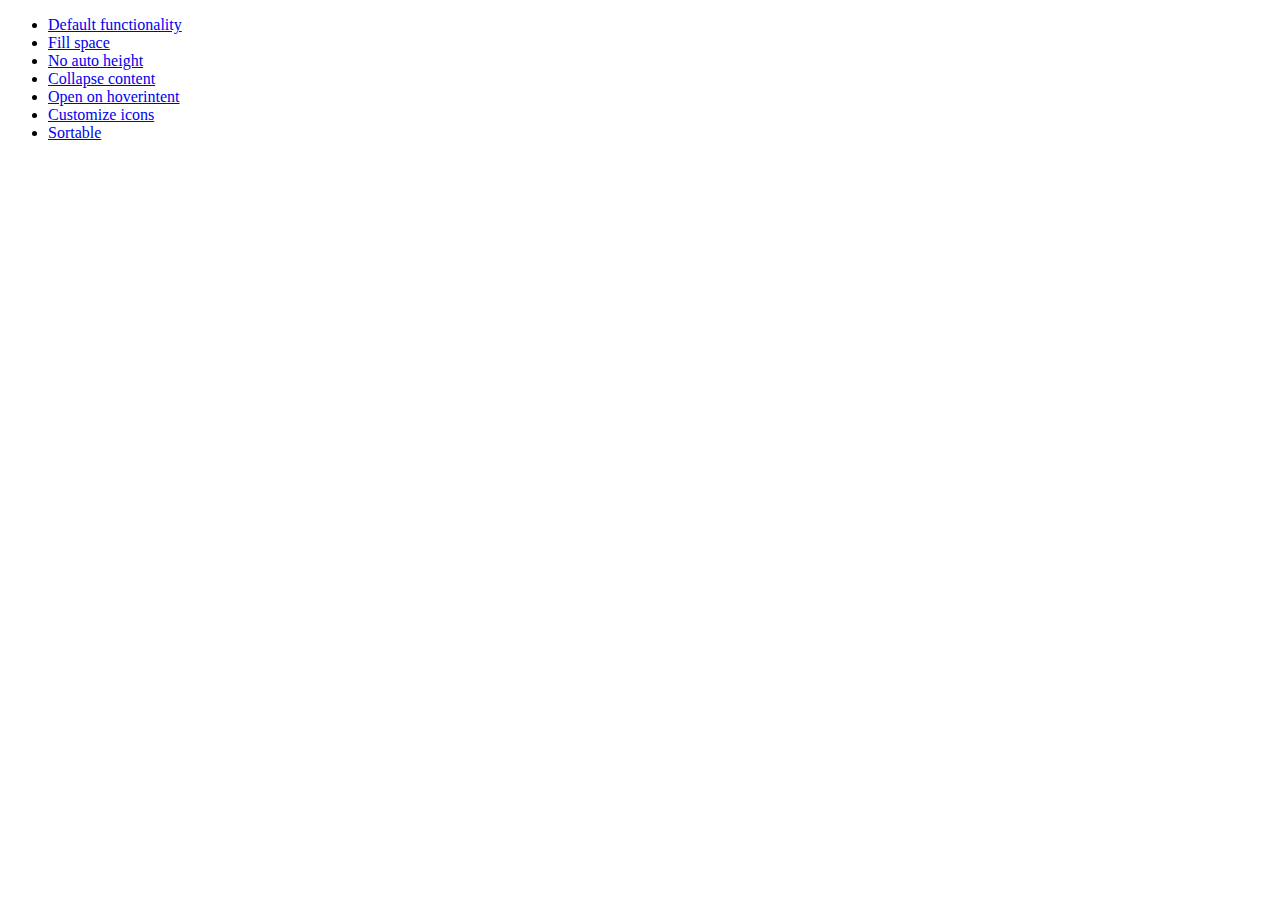
<file: web/static/development-bundle/demos/accordion/index.html>
<!doctype html>
<html lang="en">
<head>
	<meta charset="utf-8">
	<title>jQuery UI Accordion Demos</title>
</head>
<body>

<ul>
	<li><a href="default.html">Default functionality</a></li>
	<li><a href="fillspace.html">Fill space</a></li>
	<li><a href="no-auto-height.html">No auto height</a></li>
	<li><a href="collapsible.html">Collapse content</a></li>
	<li><a href="hoverintent.html">Open on hoverintent</a></li>
	<li><a href="custom-icons.html">Customize icons</a></li>
	<li><a href="sortable.html">Sortable</a></li>
</ul>

</body>
</html>
</file>
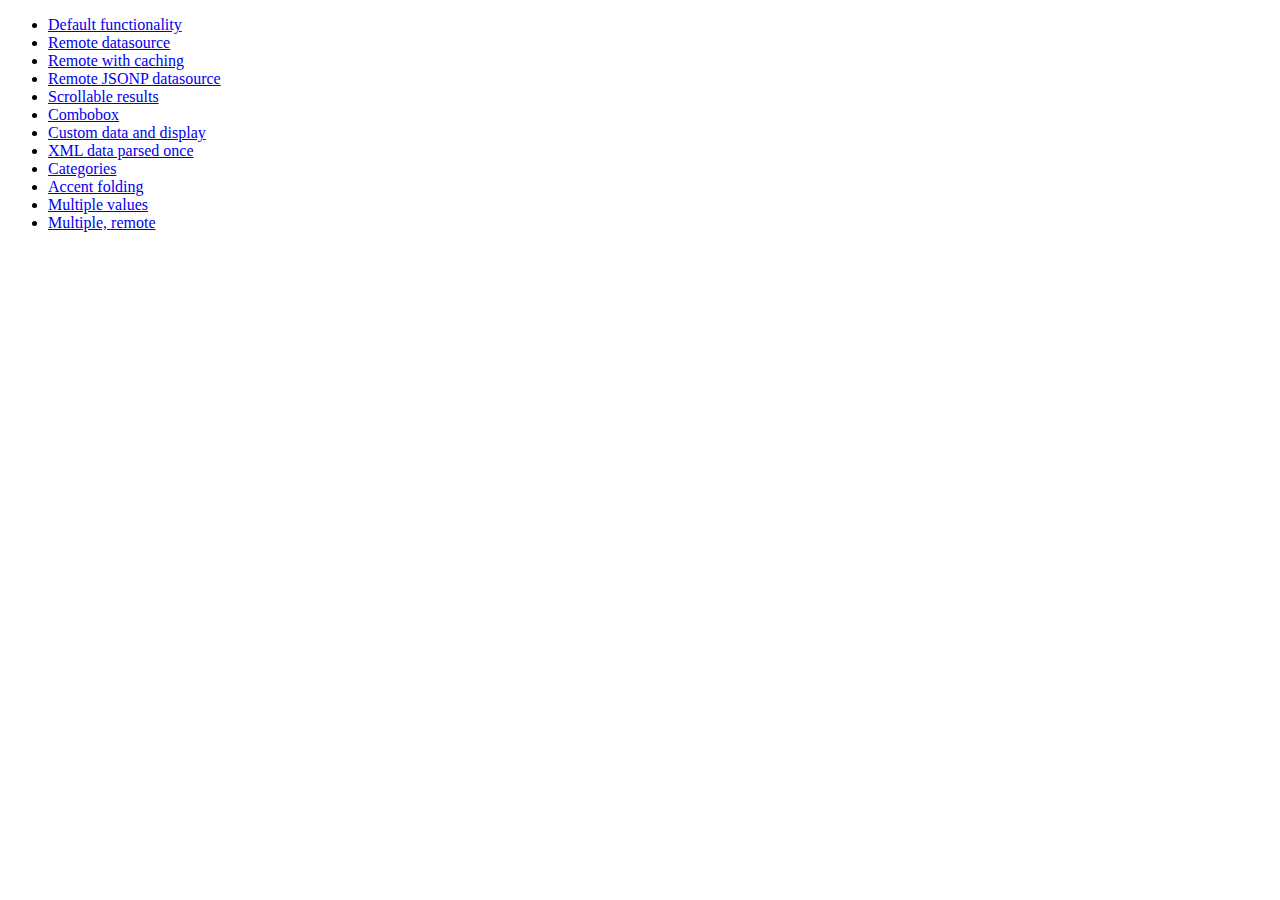
<file: web/static/development-bundle/demos/autocomplete/index.html>
<!doctype html>
<html lang="en">
<head>
	<meta charset="utf-8">
	<title>jQuery UI Autocomplete Demos</title>
</head>
<body>

<ul>
	<li><a href="default.html">Default functionality</a></li>
	<li><a href="remote.html">Remote datasource</a></li>
	<li><a href="remote-with-cache.html">Remote with caching</a></li>
	<li><a href="remote-jsonp.html">Remote JSONP datasource</a></li>
	<li><a href="maxheight.html">Scrollable results</a></li>
	<li><a href="combobox.html">Combobox</a></li>
	<li><a href="custom-data.html">Custom data and display</a></li>
	<li><a href="xml.html">XML data parsed once</a></li>
	<li><a href="categories.html">Categories</a></li>
	<li><a href="folding.html">Accent folding</a></li>
	<li><a href="multiple.html">Multiple values</a></li>
	<li><a href="multiple-remote.html">Multiple, remote</a></li>
</ul>

</body>
</html>
</file>
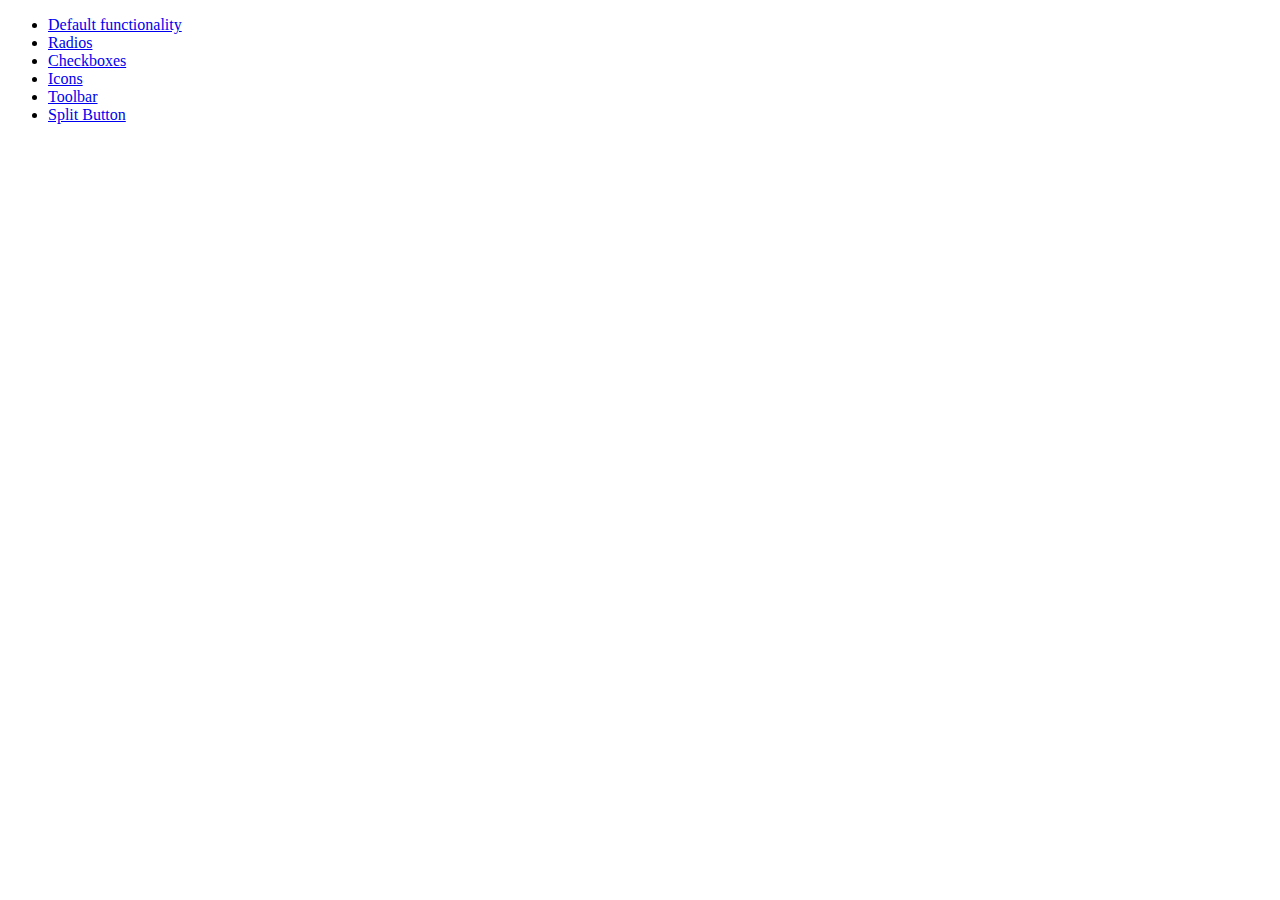
<file: web/static/development-bundle/demos/button/index.html>
<!doctype html>
<html lang="en">
<head>
	<meta charset="utf-8">
	<title>jQuery UI Button Demos</title>
</head>
<body>

<ul>
	<li><a href="default.html">Default functionality</a></li>
	<li><a href="radio.html">Radios</a></li>
	<li><a href="checkbox.html">Checkboxes</a></li>
	<li><a href="icons.html">Icons</a></li>
	<li><a href="toolbar.html">Toolbar</a></li>
	<li><a href="splitbutton.html">Split Button</a></li>
</ul>

</body>
</html>
</file>
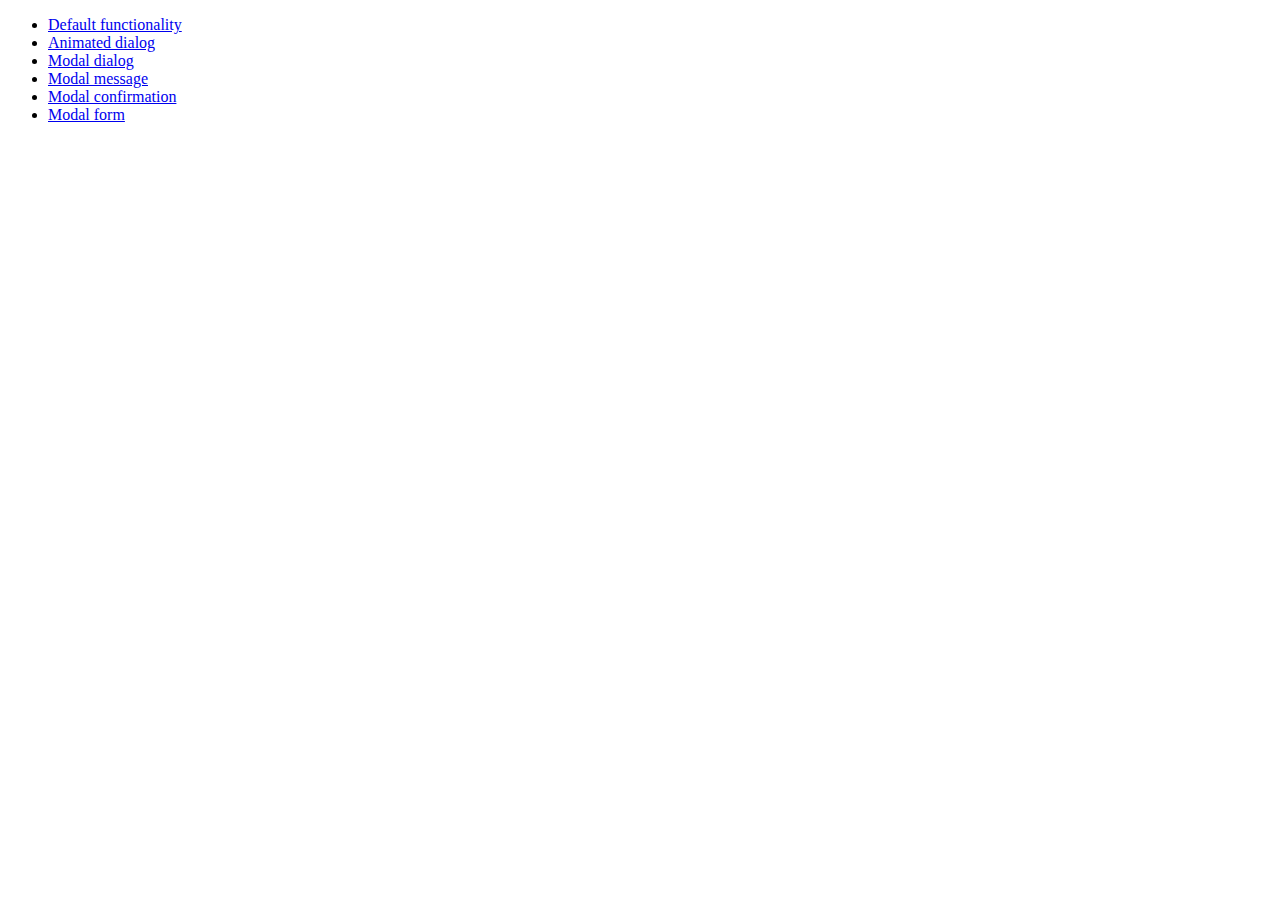
<file: web/static/development-bundle/demos/dialog/index.html>
<!doctype html>
<html lang="en">
<head>
	<meta charset="utf-8">
	<title>jQuery UI Dialog Demos</title>
</head>
<body>

<ul>
	<li><a href="default.html">Default functionality</a></li>
	<li><a href="animated.html">Animated dialog</a></li>
	<li><a href="modal.html">Modal dialog</a></li>
	<li><a href="modal-message.html">Modal message</a></li>
	<li><a href="modal-confirmation.html">Modal confirmation</a></li>
	<li><a href="modal-form.html">Modal form</a></li>
</ul>

</body>
</html>
</file>
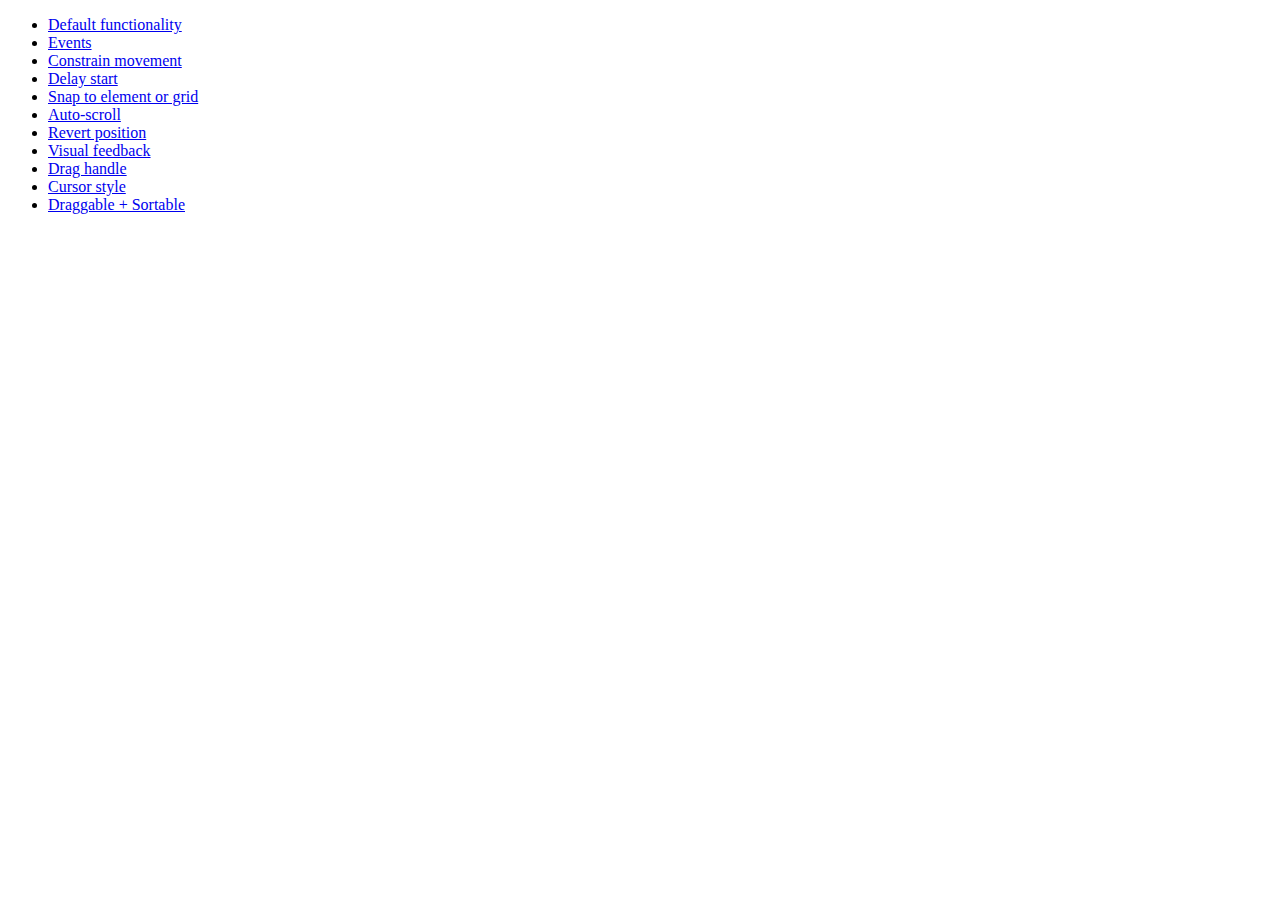
<file: web/static/development-bundle/demos/draggable/index.html>
<!doctype html>
<html lang="en">
<head>
	<meta charset="utf-8">
	<title>jQuery UI Draggable Demos</title>
</head>
<body>

<ul>
	<li><a href="default.html">Default functionality</a></li>
	<li><a href="events.html">Events</a></li>
	<li><a href="constrain-movement.html">Constrain movement</a></li>
	<li><a href="delay-start.html">Delay start</a></li>
	<li><a href="snap-to.html">Snap to element or grid</a></li>
	<li><a href="scroll.html">Auto-scroll</a></li>
	<li><a href="revert.html">Revert position</a></li>
	<li><a href="visual-feedback.html">Visual feedback</a></li>
	<li><a href="handle.html">Drag handle</a></li>
	<li><a href="cursor-style.html">Cursor style</a></li>
	<li><a href="sortable.html">Draggable + Sortable</a></li>
</ul>

</body>
</html>
</file>
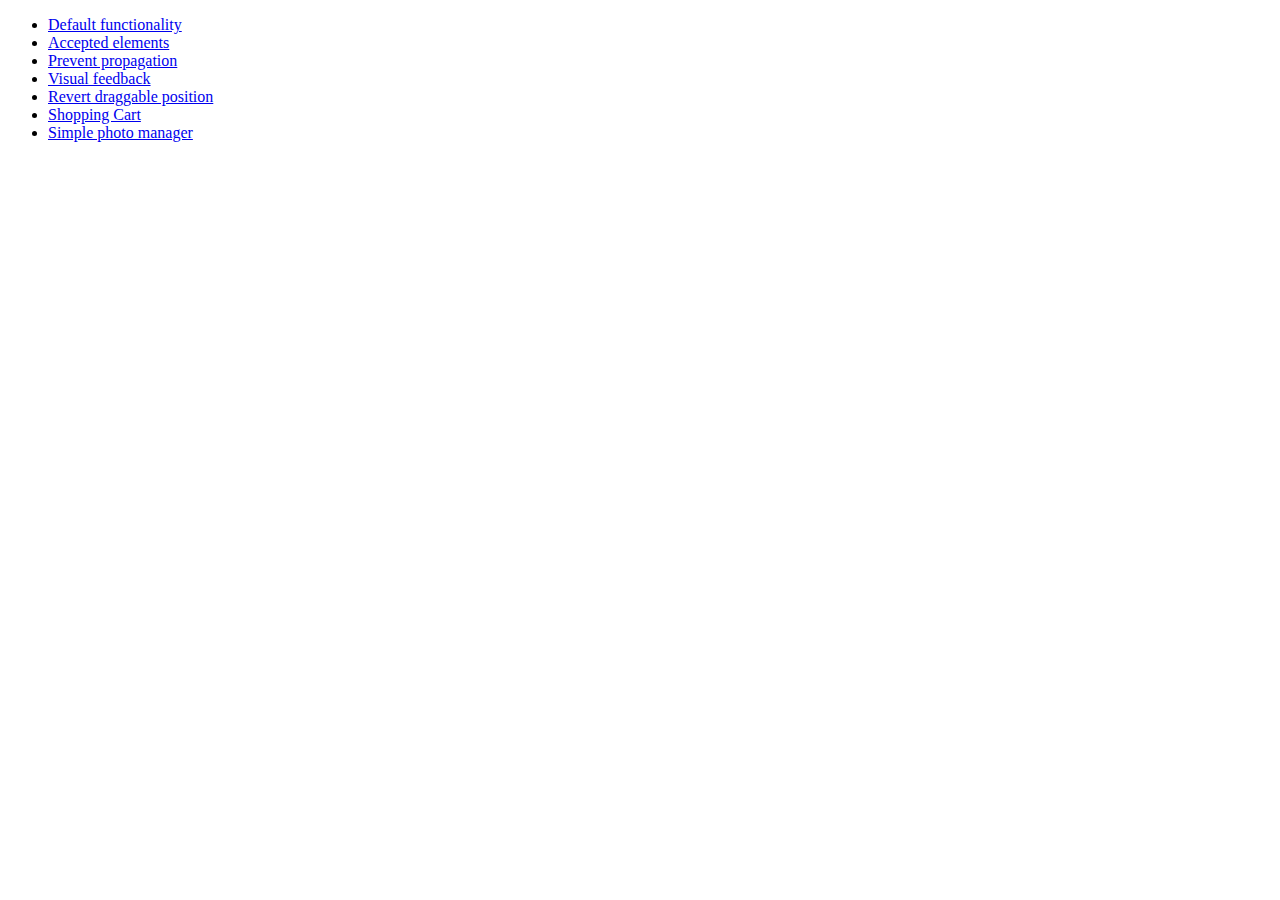
<file: web/static/development-bundle/demos/droppable/index.html>
<!doctype html>
<html lang="en">
<head>
	<meta charset="utf-8">
	<title>jQuery UI Droppable Demos</title>
</head>
<body>

<ul>
	<li><a href="default.html">Default functionality</a></li>
	<li><a href="accepted-elements.html">Accepted elements</a></li>
	<li><a href="propagation.html">Prevent propagation</a></li>
	<li><a href="visual-feedback.html">Visual feedback</a></li>
	<li><a href="revert.html">Revert draggable position</a></li>
	<li><a href="shopping-cart.html">Shopping Cart</a></li>
	<li><a href="photo-manager.html">Simple photo manager</a></li>
</ul>

</body>
</html>
</file>
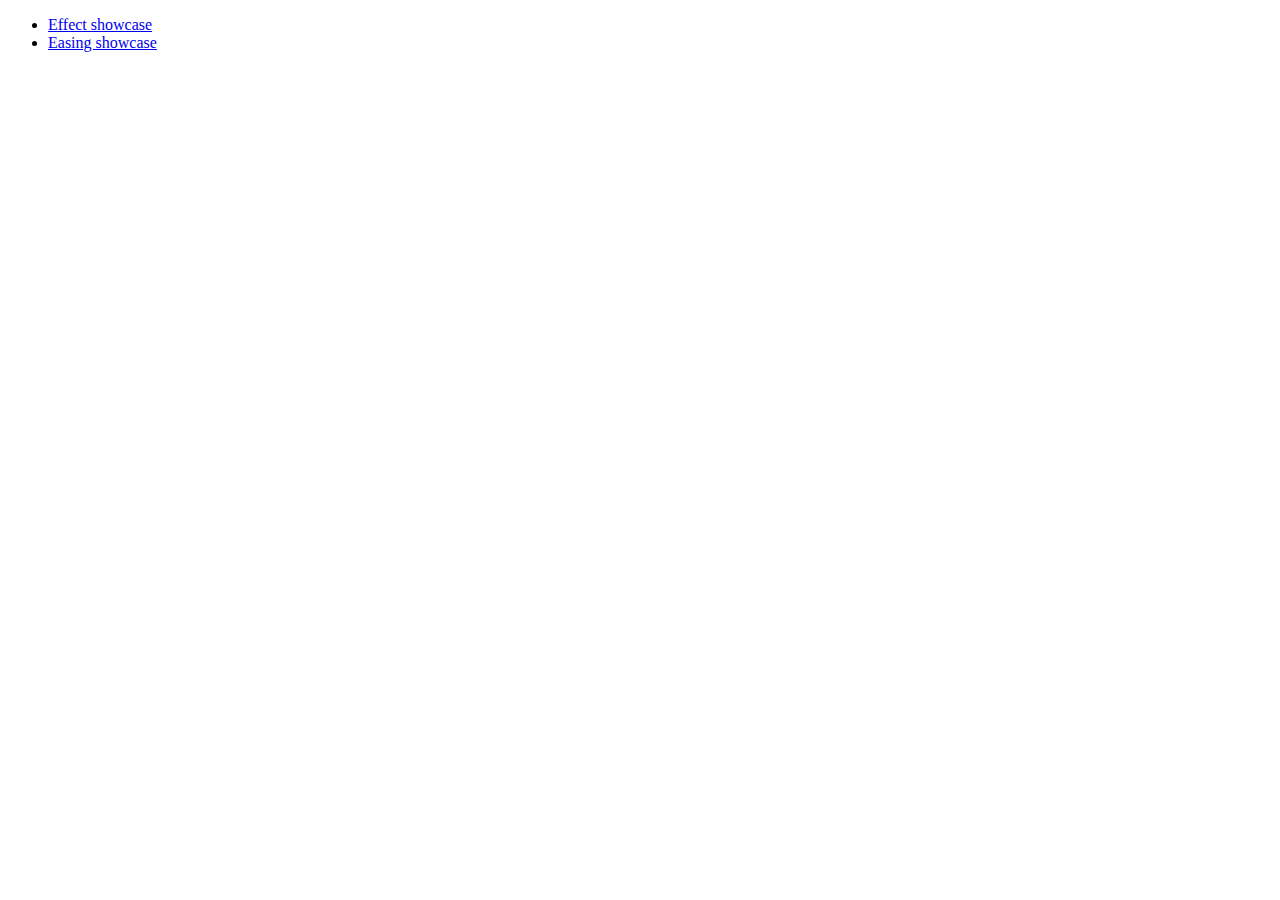
<file: web/static/development-bundle/demos/effect/index.html>
<!doctype html>
<html lang="en">
<head>
	<meta charset="utf-8">
	<title>jQuery UI Effects Demos</title>
</head>
<body>

<ul>
	<li><a href="default.html">Effect showcase</a></li>
	<li><a href="easing.html">Easing showcase</a></li>
</ul>

</body>
</html>
</file>
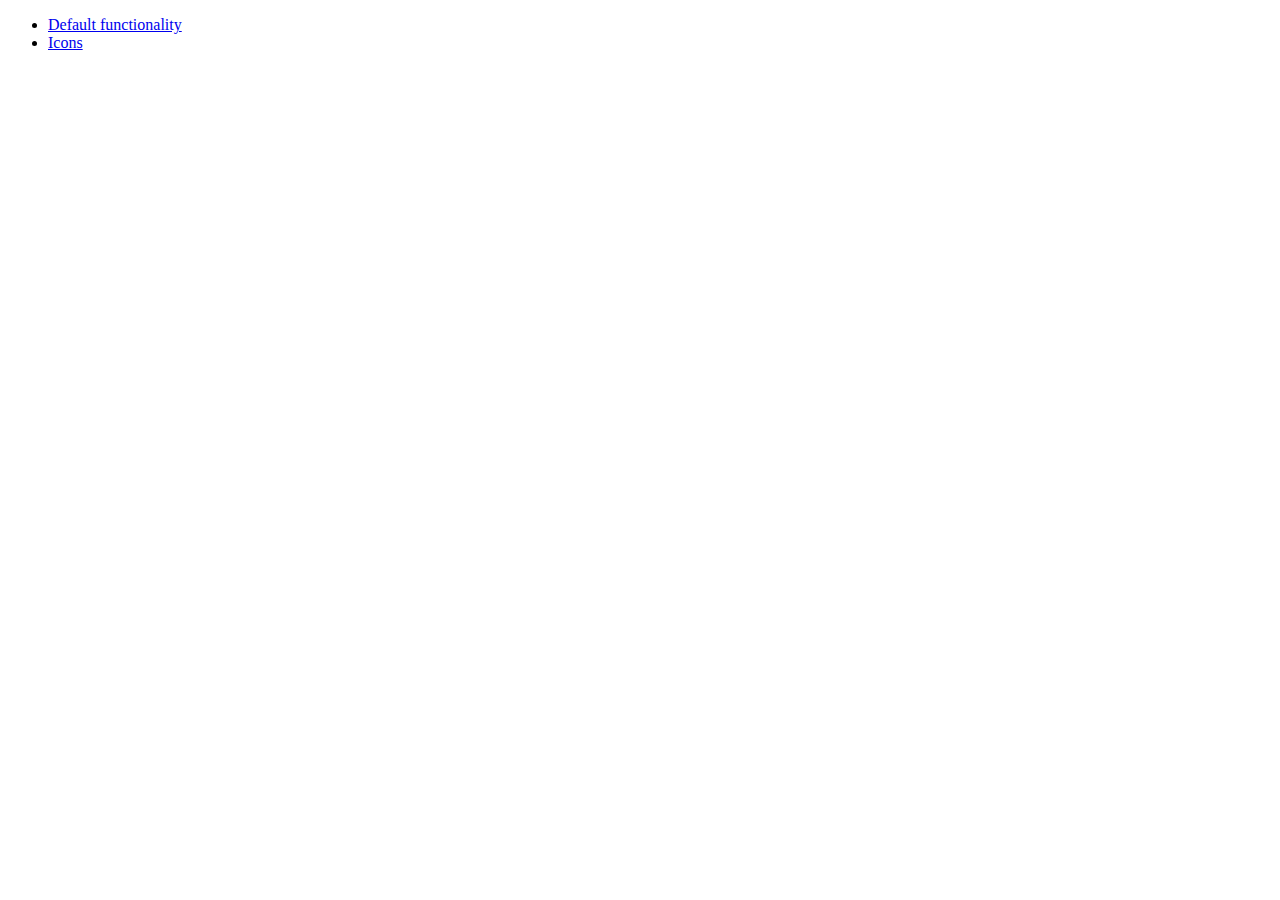
<file: web/static/development-bundle/demos/menu/index.html>
<!doctype html>
<html lang="en">
<head>
	<meta charset="utf-8">
	<title>jQuery UI Menu Demos</title>
</head>
<body>

<ul>
	<li><a href="default.html">Default functionality</a></li>
	<li><a href="icons.html">Icons</a></li>
</ul>

</body>
</html>
</file>
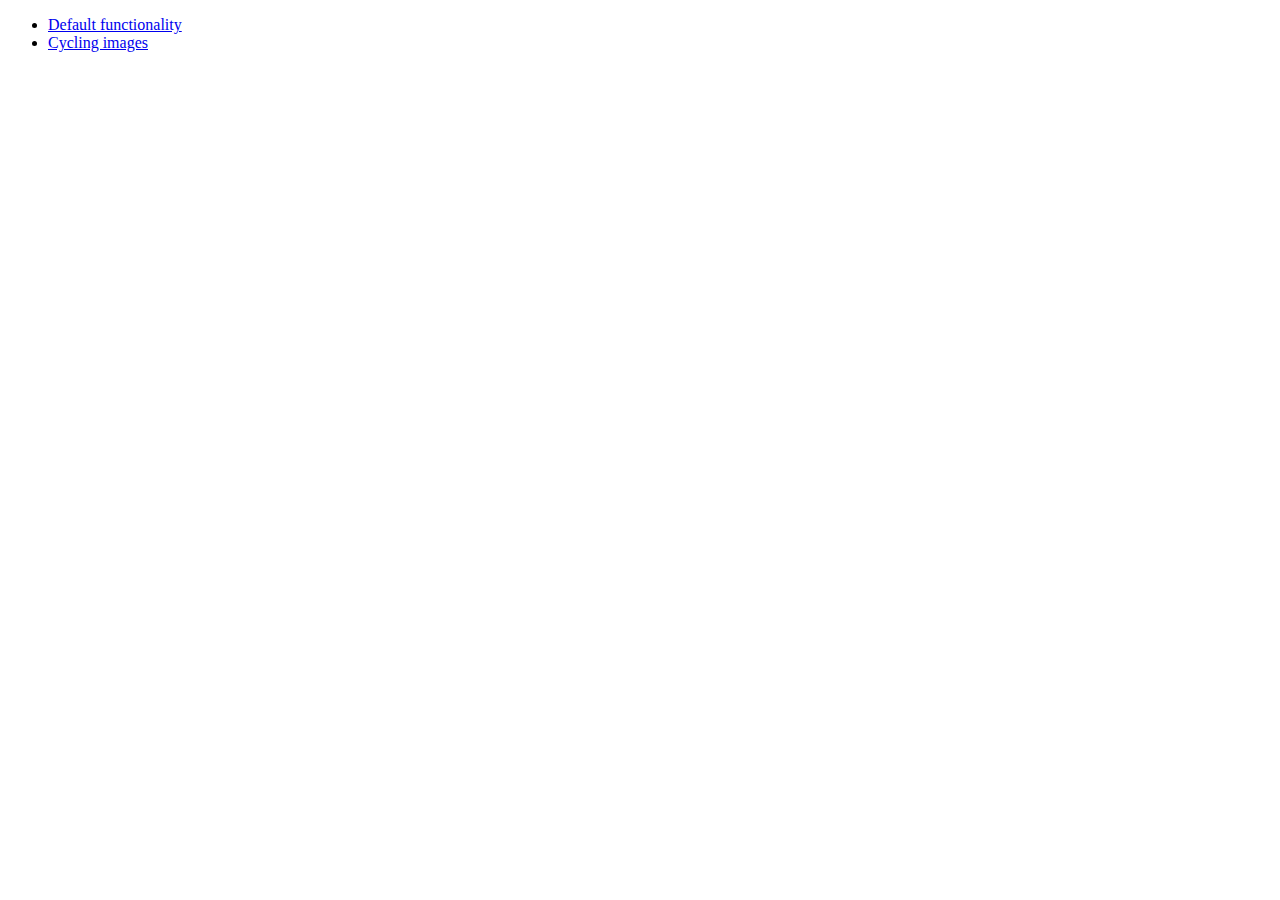
<file: web/static/development-bundle/demos/position/index.html>
<!doctype html>
<html lang="en">
<head>
	<meta charset="utf-8">
	<title>jQuery UI Position Demo</title>
</head>
<body>

<ul>
	<li><a href="default.html">Default functionality</a></li>
	<li><a href="cycler.html">Cycling images</a></li>
</ul>

</body>
</html>
</file>
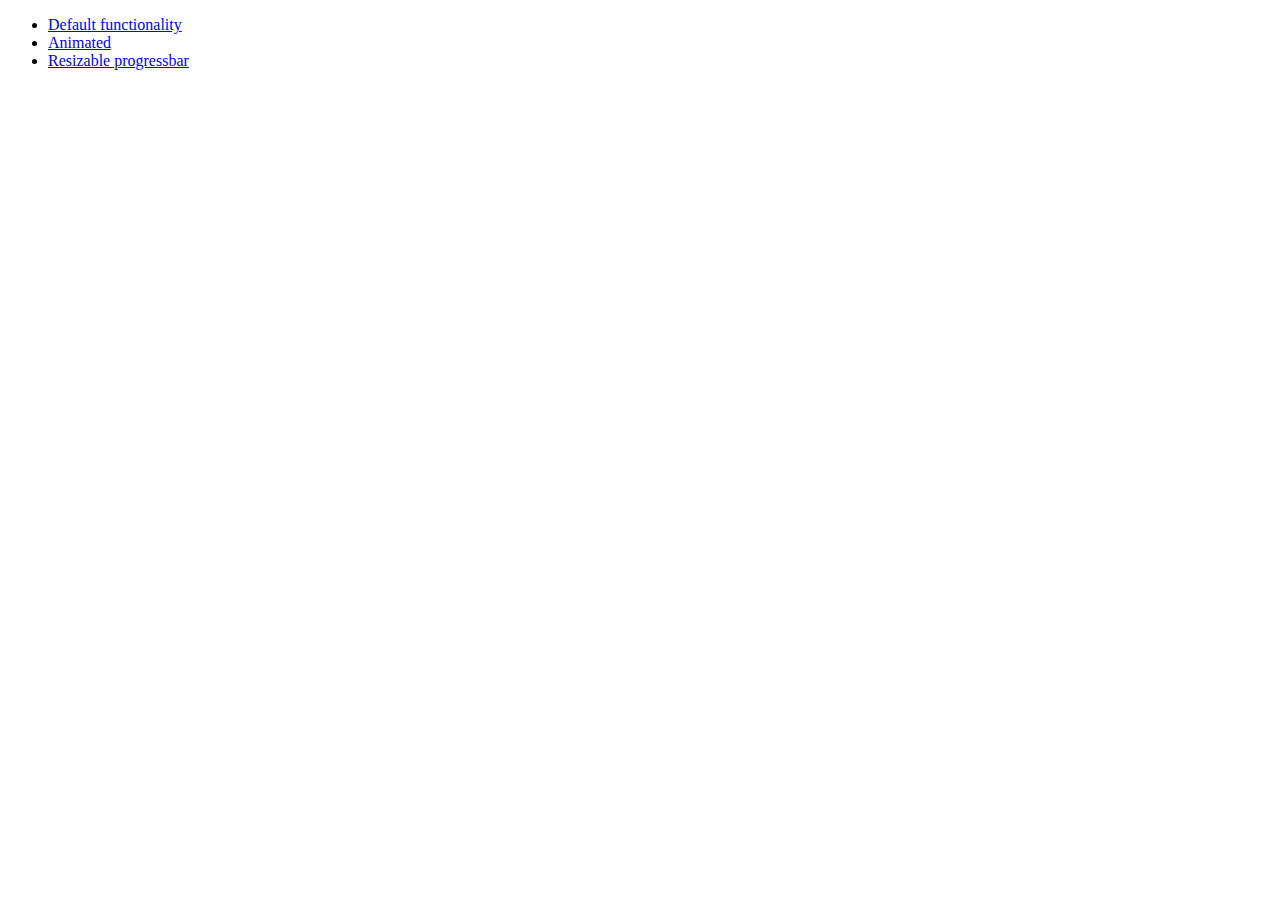
<file: web/static/development-bundle/demos/progressbar/index.html>
<!doctype html>
<html lang="en">
<head>
	<meta charset="utf-8">
	<title>jQuery UI Progressbar Demos</title>
</head>
<body>

<ul>
	<li><a href="default.html">Default functionality</a></li>
	<li><a href="animated.html">Animated</a></li>
	<li><a href="resize.html">Resizable progressbar</a></li>
</ul>

</body>
</html>
</file>
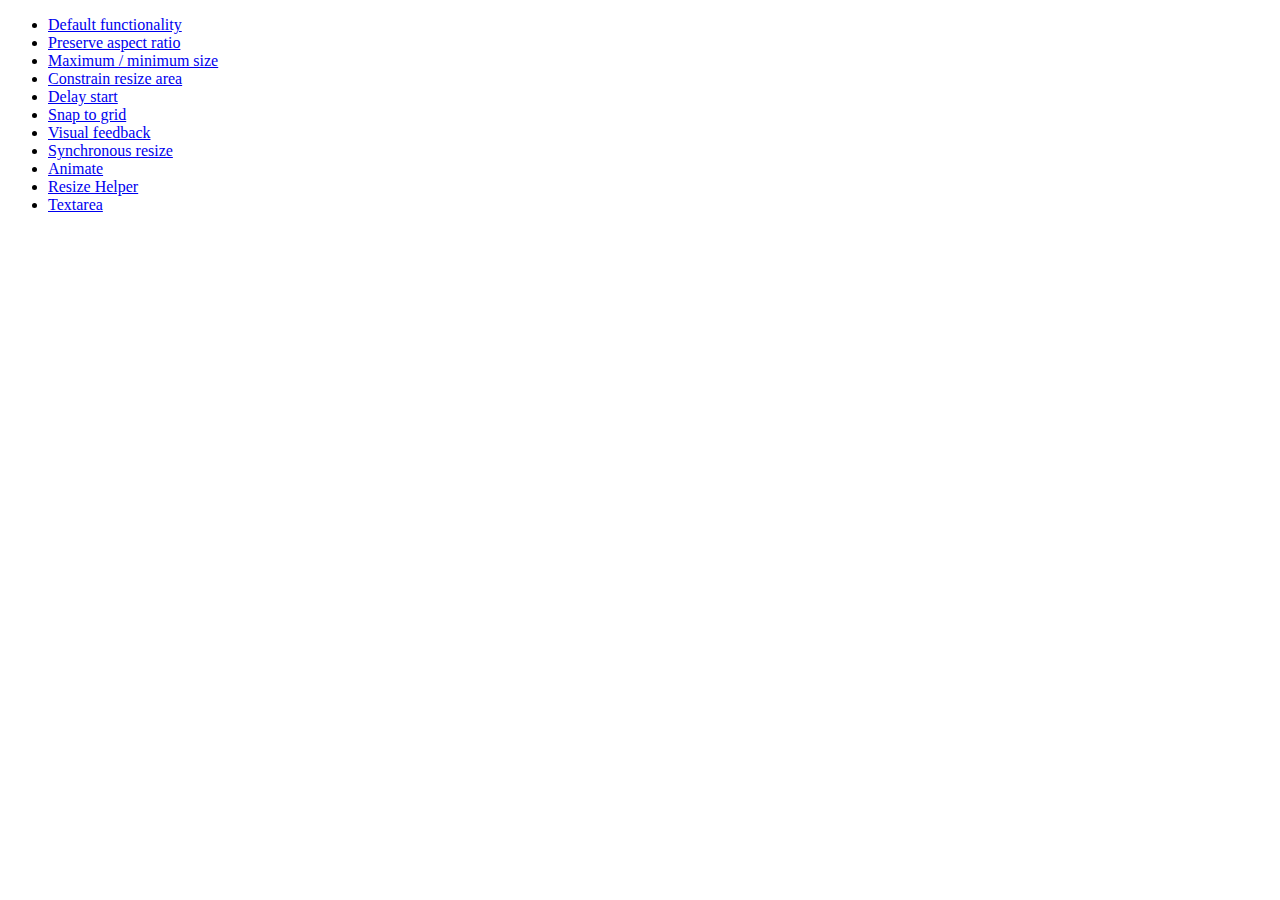
<file: web/static/development-bundle/demos/resizable/index.html>
<!doctype html>
<html lang="en">
<head>
	<meta charset="utf-8">
	<title>jQuery UI Resizable Demos</title>
</head>
<body>

<ul>
	<li><a href="default.html">Default functionality</a></li>
	<li><a href="aspect-ratio.html">Preserve aspect ratio</a></li>
	<li><a href="max-min.html">Maximum / minimum size</a></li>
	<li><a href="constrain-area.html">Constrain resize area</a></li>
	<li><a href="delay-start.html">Delay start</a></li>
	<li><a href="snap-to-grid.html">Snap to grid</a></li>
	<li><a href="visual-feedback.html">Visual feedback</a></li>
	<li><a href="synchronous-resize.html">Synchronous resize</a></li>
	<li><a href="animate.html">Animate</a></li>
	<li><a href="helper.html">Resize Helper</a></li>
	<li><a href="textarea.html">Textarea</a></li>
</ul>

</body>
</html>
</file>
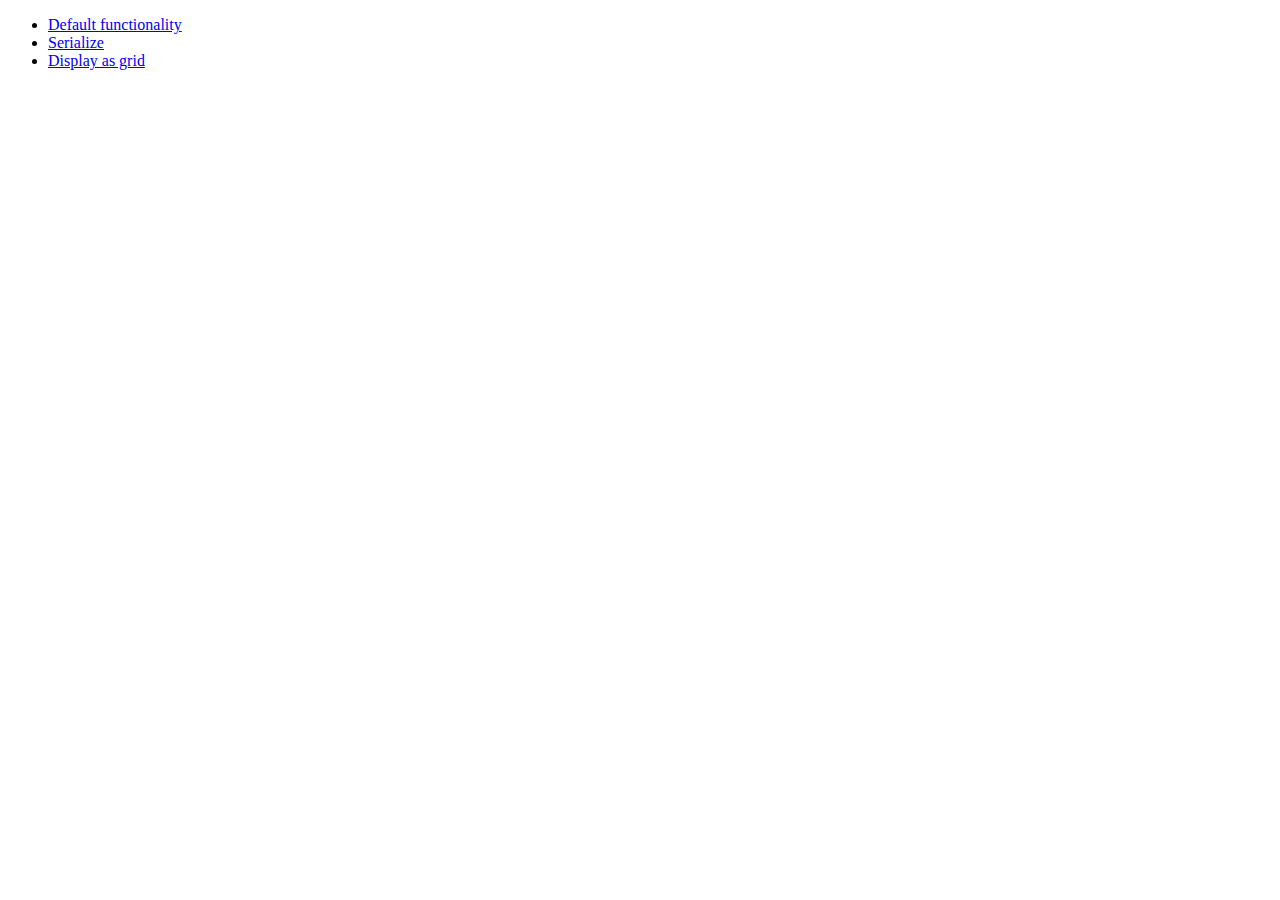
<file: web/static/development-bundle/demos/selectable/index.html>
<!doctype html>
<html lang="en">
<head>
	<meta charset="utf-8">
	<title>jQuery UI Selectable Demos</title>
</head>
<body>

<ul>
	<li><a href="default.html">Default functionality</a></li>
	<li><a href="serialize.html">Serialize</a></li>
	<li><a href="display-grid.html">Display as grid</a></li>
</ul>

</body>
</html>
</file>
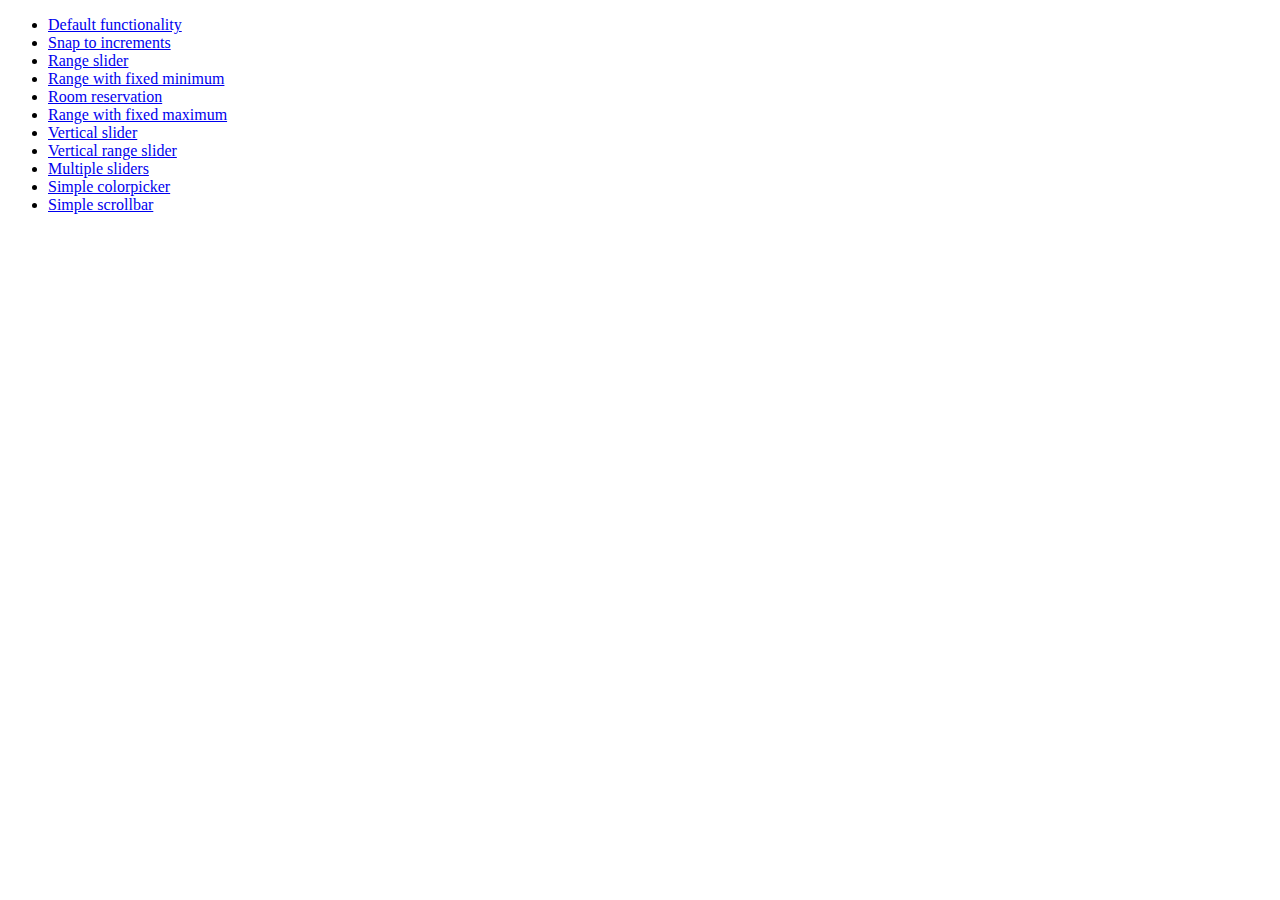
<file: web/static/development-bundle/demos/slider/index.html>
<!doctype html>
<html lang="en">
<head>
	<meta charset="utf-8">
	<title>jQuery UI Slider Demos</title>
</head>
<body>

<ul>
	<li><a href="default.html">Default functionality</a></li>
	<li><a href="steps.html">Snap to increments</a></li>
	<li><a href="range.html">Range slider</a></li>
	<li><a href="rangemin.html">Range with fixed minimum</a></li>
	<li><a href="hotelrooms.html">Room reservation</a></li>
	<li><a href="rangemax.html">Range with fixed maximum</a></li>
	<li><a href="slider-vertical.html">Vertical slider</a></li>
	<li><a href="range-vertical.html">Vertical range slider</a></li>
	<li><a href="multiple-vertical.html">Multiple sliders</a></li>
	<li><a href="colorpicker.html">Simple colorpicker</a></li>
	<li><a href="side-scroll.html">Simple scrollbar</a></li>
</ul>

</body>
</html>
</file>
